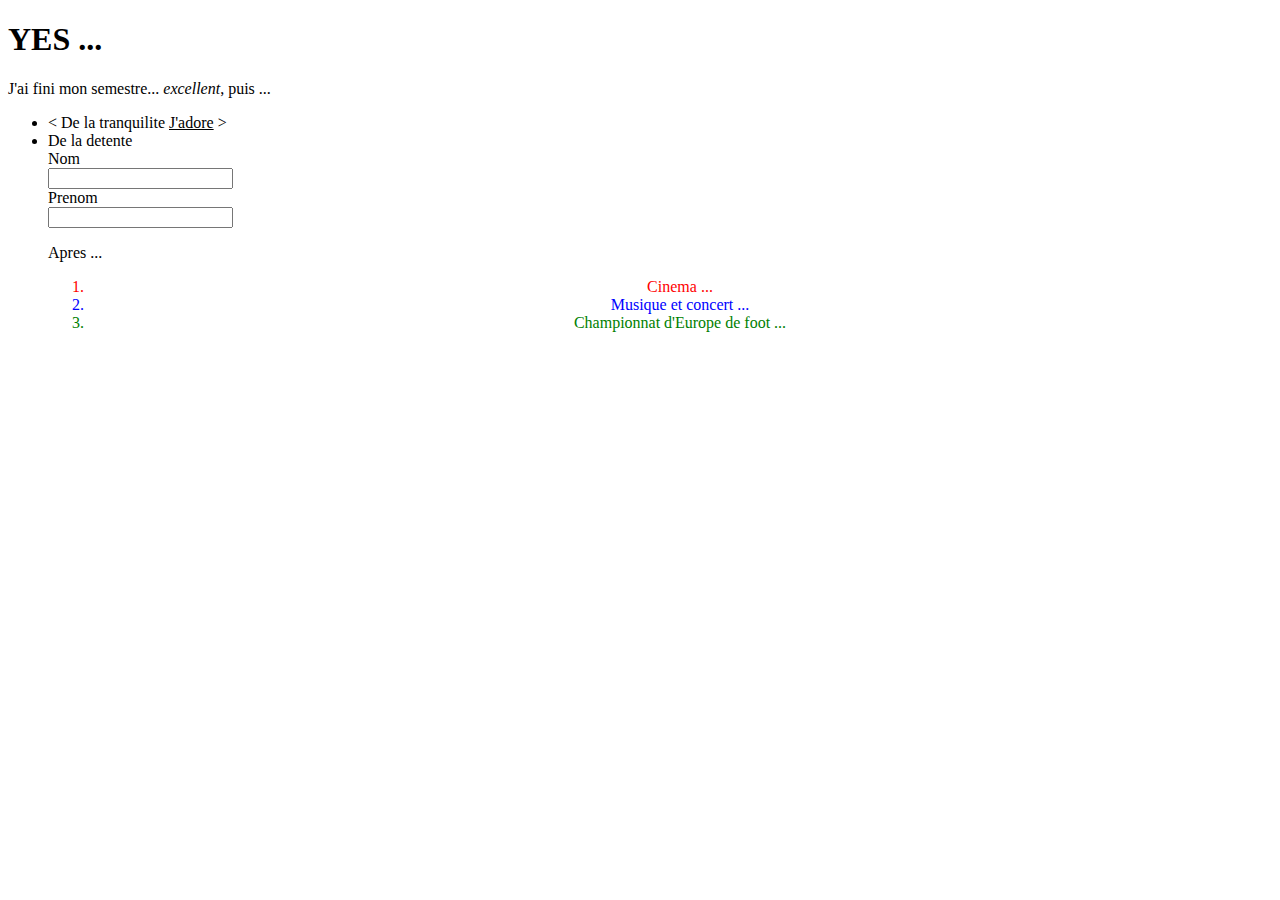
<file: R109_SAE14/exo1/index.html>
<!DOCTYPE html>
<html lang="en">
<head>
    <meta charset="UTF-8">
    <meta http-equiv="X-UA-Compatible" content="IE=edge">
    <meta name="viewport" content="width=device-width, initial-scale=1.0">
    <link rel="stylesheet" href="styles.css">
    <title>Document</title>
</head>
<body>
    <h1><strong>YES ...</strong></h1>
    <p>J'ai fini mon semestre... <i>excellent</i>, puis ...</p>

    <ul>
        <li>< De la tranquilite <u>J'adore</u> ></li>
        <li>De la detente</li>
    
    <form action=""">
        <label for="nom">Nom</label>
        <br>
        <input type="text" name="nom" id="nom">
        <br>
        <label for="prenom">Prenom</label> 
        <br>
        <input type="text" name="prenom" id="prenom">
    
        <br>
    <p>Apres ...</p>

    <ol id="centrer">
        <li style="color:red"> Cinema ...</li>
        <li style="color: blue;">Musique et concert ...</li>
        <li style="color:green">Championnat d'Europe de foot ...</li>
    </ol>

</body>
</html>
</file>
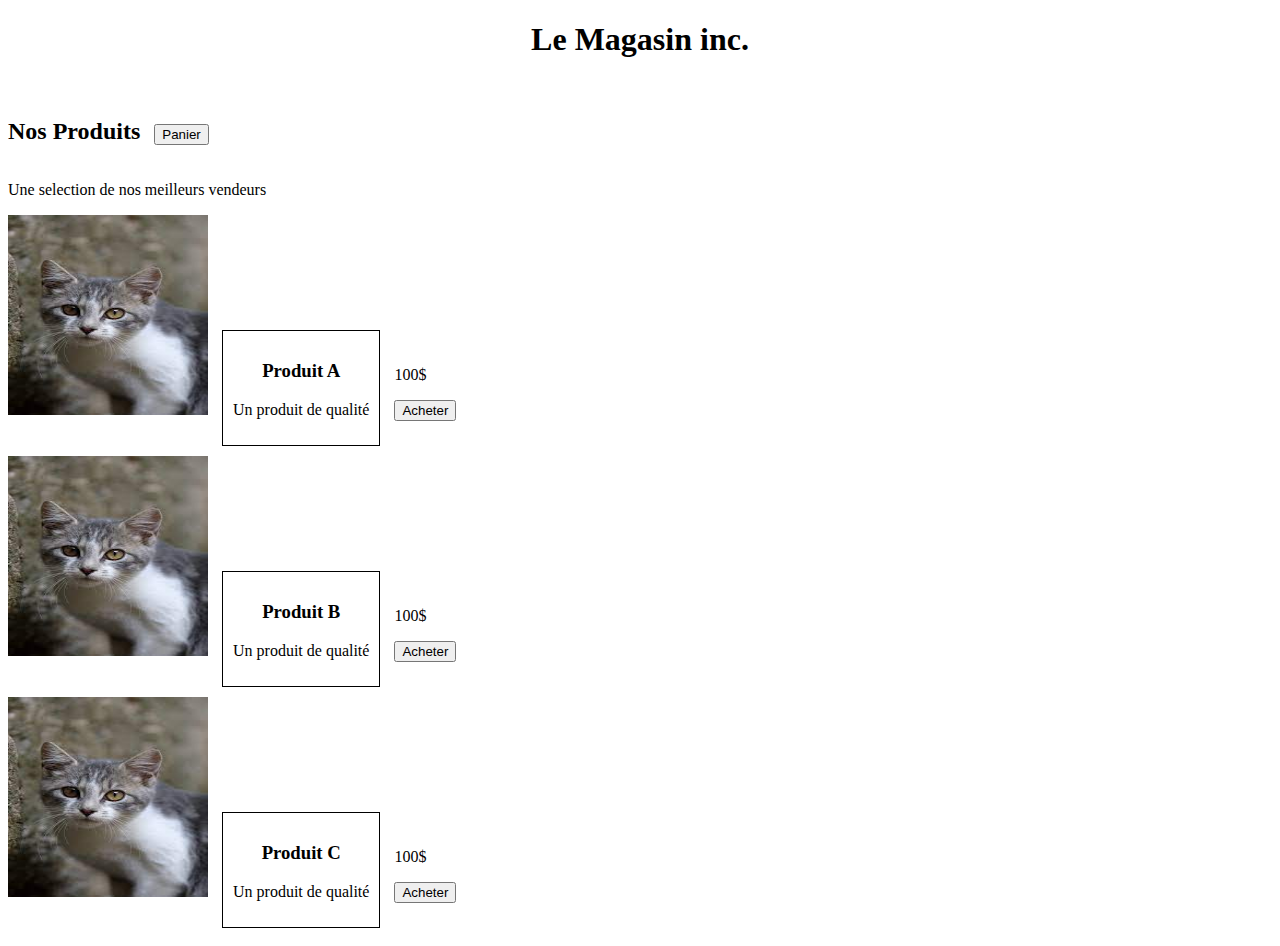
<file: R109_SAE14/exo2/index.html>
<!DOCTYPE html>
<html lang="fr">
<head>
    <meta charset="UTF-8">
    <meta http-equiv="X-UA-Compatible" content="IE=edge">
    <meta name="viewport" content="width=device-width, initial-scale=1.0">
    <link rel="stylesheet" href="styles.css">
    <title>Document</title>
</head>
<body>
    <h1 id="center_bold">Le Magasin inc.</h1>
    <br>
    <div id="titre">
        <h2>Nos Produits</h2> 
    </div>
    <div id="buton">
        <button>Panier</button>
    </div>
    <p>Une selection de nos meilleurs vendeurs</p>
    <div id="produits">
        <div id="produit1">
            <img src="chat.jpeg" alt="produit1" width="200" height="200">
            <div id="produit">
                <h3>Produit A</h3>
                <p>Un produit de qualité</p>
            </div>
            <div id="prix">
                <p>100$</p>
                <button>Acheter</button>
            </div>
        </div>
        <div id="produits">
            <div id="produit1">
                <img src="chat.jpeg" alt="produit1" width="200" height="200">
                <div id="produit">
                    <h3>Produit B</h3>
                    <p>Un produit de qualité</p>
                </div>
                <div id="prix">
                    <p>100$</p>
                    <button>Acheter</button>
                </div>
            </div>
            <div id="produits">
                <div id="produit1">
                    <img src="chat.jpeg" alt="produit1" width="200" height="200">
                    <div id="produit">
                        <h3>Produit C</h3>
                        <p>Un produit de qualité</p>
                    </div>
                    <div id="prix">
                        <p>100$</p>
                        <button>Acheter</button>
                    </div>
</body>
</html>
</file>
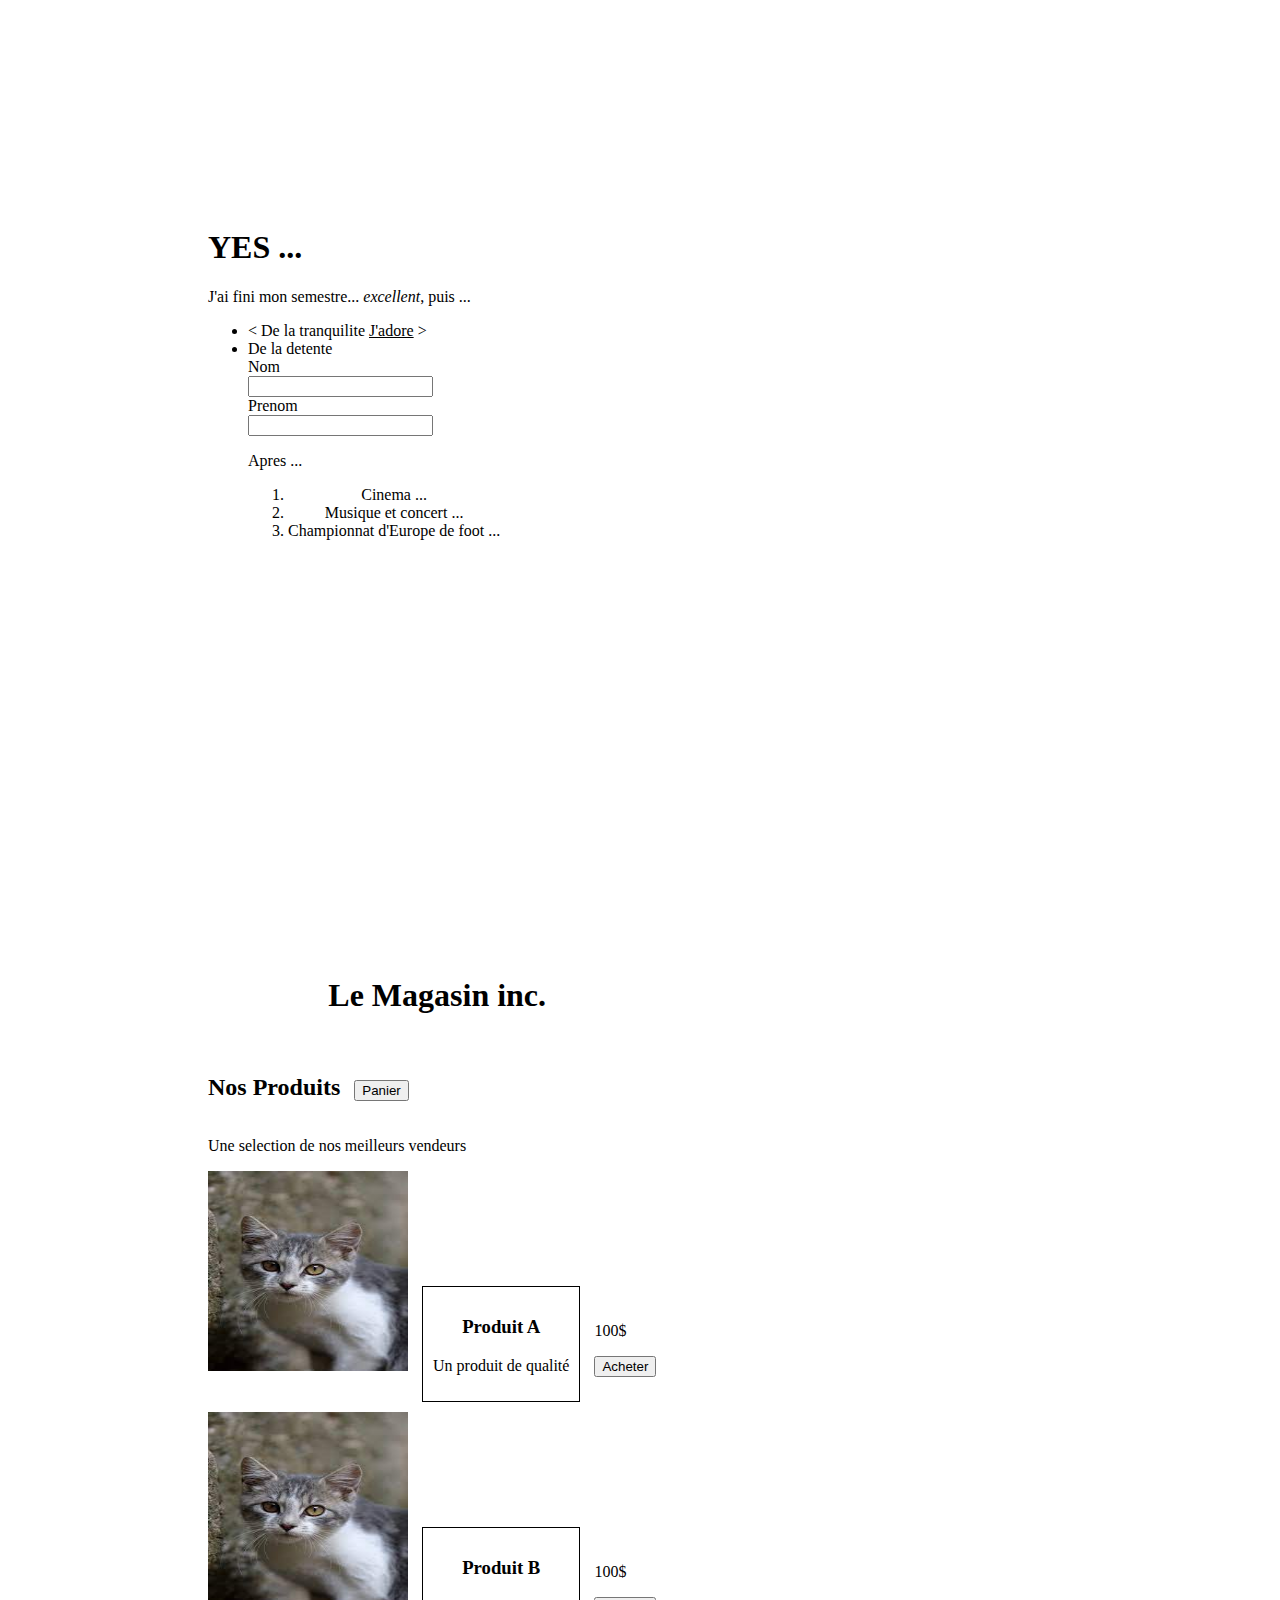
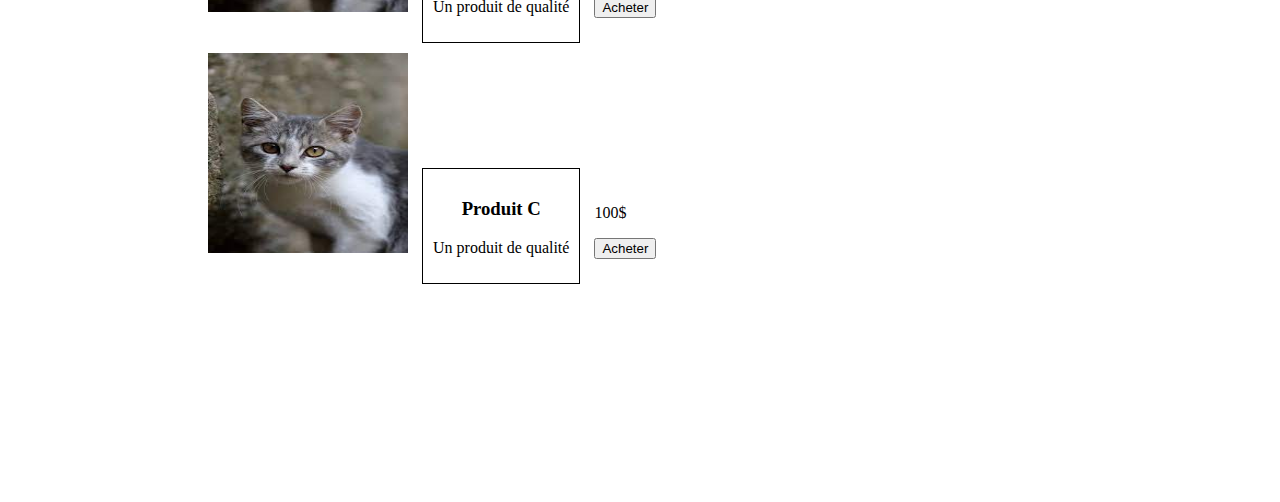
<file: R109_SAE14/exo3/index.html>
<!DOCTYPE html>
<html lang="en">
<head>
    <meta charset="UTF-8">
    <meta http-equiv="X-UA-Compatible" content="IE=edge">
    <meta name="viewport" content="width=device-width, initial-scale=1.0">
    <link rel="stylesheet" href="styles.css">
    <title>Document</title>
</head>
<body>
    <div id="toto">
        <!DOCTYPE html>
<html lang="en">
<head>
    <meta charset="UTF-8">
    <meta http-equiv="X-UA-Compatible" content="IE=edge">
    <meta name="viewport" content="width=device-width, initial-scale=1.0">
    <link rel="stylesheet" href="styles1.css">
    <title>Document</title>
</head>
<body>
    <h1><strong>YES ...</strong></h1>
    <p>J'ai fini mon semestre... <i>excellent</i>, puis ...</p>

    <ul>
        <li>< De la tranquilite <u>J'adore</u> ></li>
        <li>De la detente</li>
    
    <form action=""">
        <label for="nom">Nom</label>
        <br>
        <input type="text" name="nom" id="nom">
        <br>
        <label for="prenom">Prenom</label> 
        <br>
        <input type="text" name="prenom" id="prenom">
    
        <br>
    <p>Apres ...</p>

    <ol id="centrer">
        <li id="color_rouge"> Cinema ...</li>
        <li id="color_bleu">Musique et concert ...</li>
        <li id="color_vert">Championnat d'Europe de foot ...</li>
    </ol>

</body>
</html>
    </div>
<div id="toto">
    <!DOCTYPE html>
    <html lang="fr">
    <head>
        <meta charset="UTF-8">
        <meta http-equiv="X-UA-Compatible" content="IE=edge">
        <meta name="viewport" content="width=device-width, initial-scale=1.0">
        <link rel="stylesheet" href="styles2.css">
        <title>Document</title>
    </head>
    <body>
        <h1 id="center_bold">Le Magasin inc.</h1>
        <br>
        <div id="titre">
            <h2>Nos Produits</h2> 
        </div>
        <div id="buton">
            <button>Panier</button>
        </div>
        <p>Une selection de nos meilleurs vendeurs</p>
        <div id="produits">
            <div id="produit1">
                <img src="chat.jpeg" alt="produit1" width="200" height="200">
                <div id="produit">
                    <h3>Produit A</h3>
                    <p>Un produit de qualité</p>
                </div>
                <div id="prix">
                    <p>100$</p>
                    <button>Acheter</button>
                </div>
            </div>
            <div id="produits">
                <div id="produit1">
                    <img src="chat.jpeg" alt="produit1" width="200" height="200">
                    <div id="produit">
                        <h3>Produit B</h3>
                        <p>Un produit de qualité</p>
                    </div>
                    <div id="prix">
                        <p>100$</p>
                        <button>Acheter</button>
                    </div>
                </div>
                <div id="produits">
                    <div id="produit1">
                        <img src="chat.jpeg" alt="produit1" width="200" height="200">
                        <div id="produit">
                            <h3>Produit C</h3>
                            <p>Un produit de qualité</p>
                        </div>
                        <div id="prix">
                            <p>100$</p>
                            <button>Acheter</button>
                        </div>
    </body>
    </html>
    
    
</div>

</body>
</html>
</file>
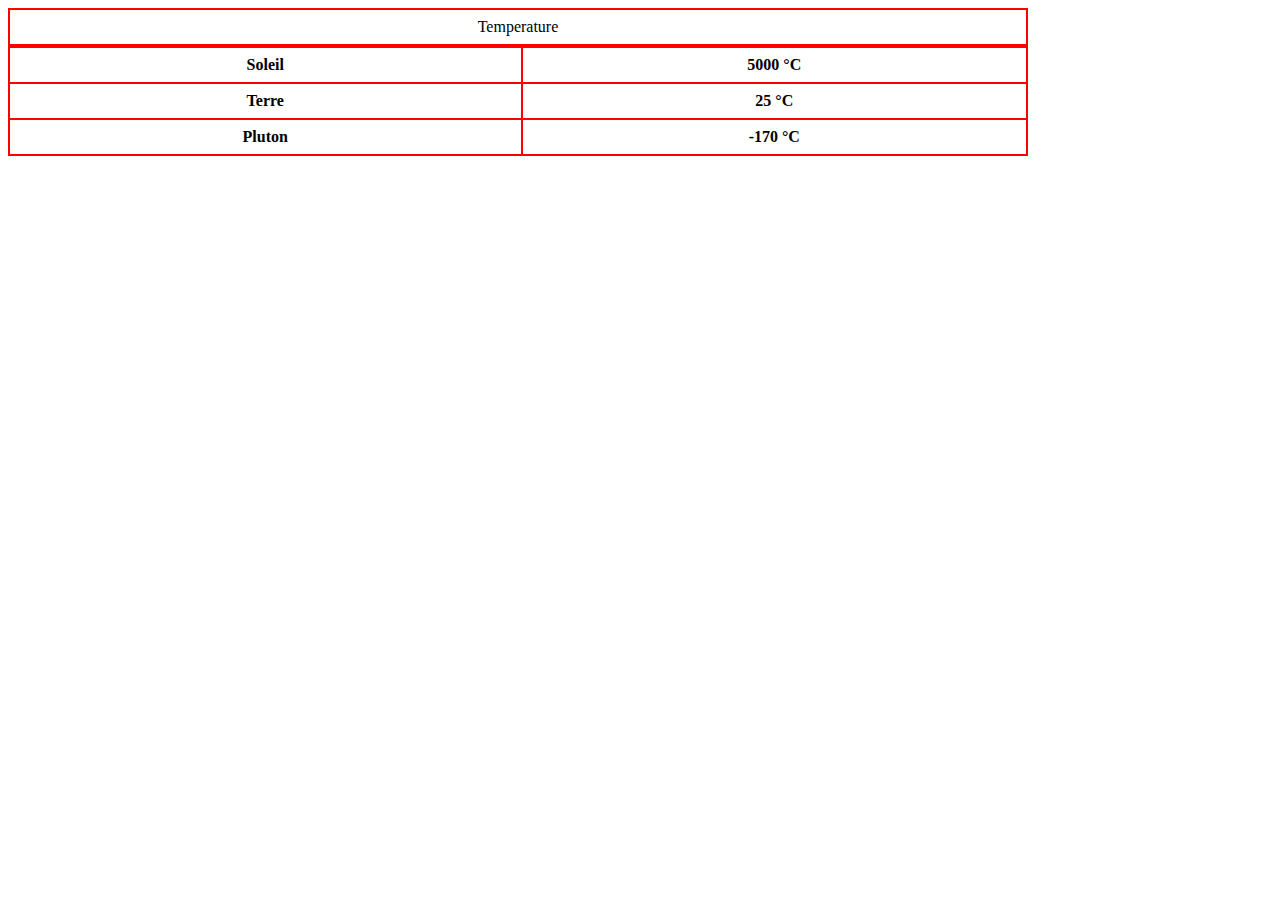
<file: R109_SAE14/exo4/index.html>
<!DOCTYPE html>
<html lang="en">
<head>
    <meta charset="UTF-8">
    <meta http-equiv="X-UA-Compatible" content="IE=edge">
    <meta name="viewport" content="width=device-width, initial-scale=1.0">
    <link rel="stylesheet" href="styles.css">
    <title>Document</title>
</head>
<body>
<!--Tableau avec une colonne et 4 lignes-->
<table>
  
    <caption>Temperature</caption>
  
  <tr> <th>Soleil</th> <th>5000 °C</th> </tr>
  
  <tr> <th>Terre</th> <th>25 °C</th> </tr>
  
  <tr> <th>Pluton</th> <th>-170 °C</th> </tr>
  
  </table>
  
</body>
</html>
</file>
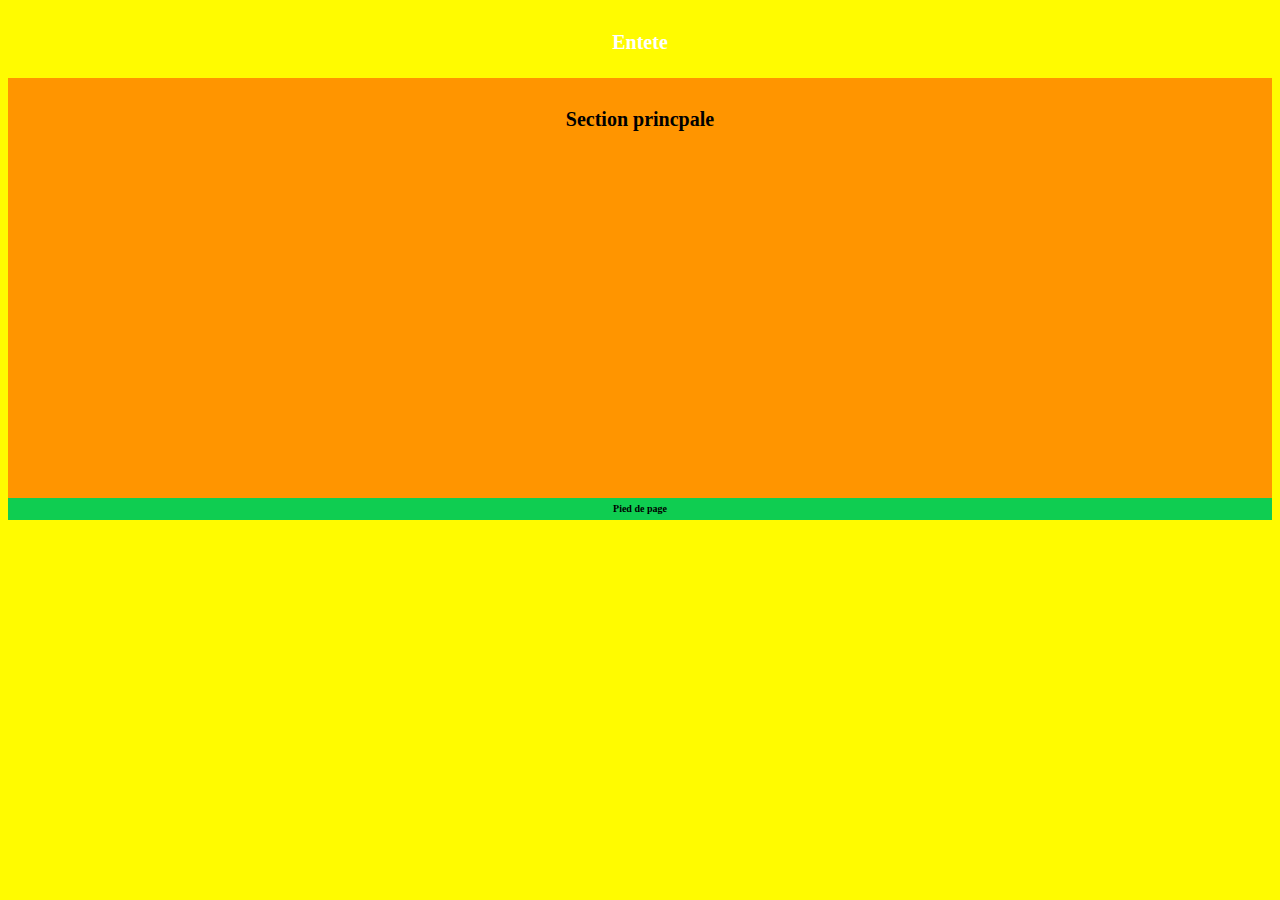
<file: R109_SAE14/exo5/index.html>
<!DOCTYPE html>
<html lang="en">
<head>
    <meta charset="UTF-8">
    <meta http-equiv="X-UA-Compatible" content="IE=edge">
    <meta name="viewport" content="width=device-width, initial-scale=1.0">
    <link rel="stylesheet" href="styles.css">
    <title>Document</title>
</head>
<body id="color_jaune">
    <div id="entete">
        <h1>Entete</h1>
    </div>

    <div id="principale">
        <p>Section princpale</p>
    </div>
    
    <div id="pied">
        <p>Pied de page</p>
    </div>
</body>
</html>
</file>
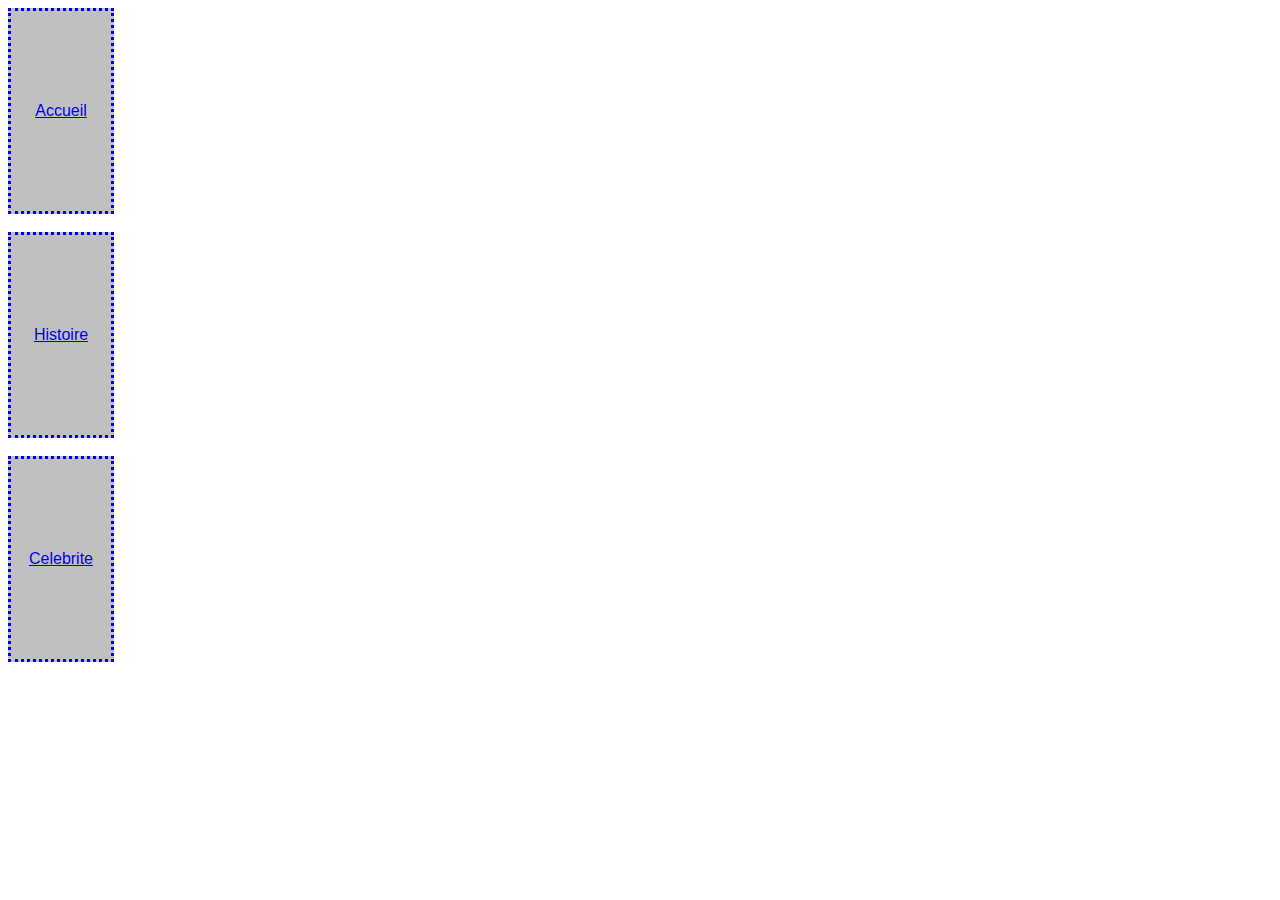
<file: R109_SAE14/exo6/index.html>
<!DOCTYPE html>
<html lang="en">
  <head>
    <meta charset="UTF-8" />
    <meta http-equiv="X-UA-Compatible" content="IE=edge" />
    <meta name="viewport" content="width=device-width, initial-scale=1.0" />
    <link rel="stylesheet" href="styles.css" />
    <title>Business website</title>
  </head>
  <body>
    <div>
        <nav>
            <a id="exo6" href="./index.html">Accueil</a> <br>
            <a id="exo6" href="./about.html">Histoire</a> <br>
            <a id="exo6" href="./service.html">Celebrite</a>
        </nav>
    </div>
  </body>
</html>
</file>
<file: R109_SAE14/exo1/styles.css>
#color-rouge {
    color: #ff0000;
}
#color-bleu {
    color: #0000ff;
}
#color-vert {
    color: #00ff00;
}
#centrer {
    text-align: center;
}


u {
    text-decoration: underline;
    text-decoration-style: solid;
  }
</file>
<file: R109_SAE14/exo2/styles.css>
#center_bold {
    font-weight: bold;
    text-align: center;
}

#titre { display:inline-block;margin-right:10px;
        font-weight: bold;
} 
#buton {display:inline-block;
}

#produit{
    display:inline-block;margin-right:10px;
    border: 1px solid black;
    margin: 10px;
    padding: 10px;
    text-align: center;
}
#prix{
    display:inline-block;margin-right:10px;
}
</file>
<file: R109_SAE14/exo3/styles.css>
#toto { display:inline-block;
    margin-right:10px;
    padding: 200px;
}
</file>
<file: R109_SAE14/exo3/styles1.css>
#color-rouge {
    color: #ff0000;
}
#color-bleu {
    color: #0000ff;
}
#color-vert {
    color: #00ff00;
}
#centrer {
    text-align: center;
}


u {
    text-decoration: underline;
    text-decoration-style: solid;
  }
</file>
<file: R109_SAE14/exo3/styles2.css>
#center_bold {
    font-weight: bold;
    text-align: center;
}

#titre { display:inline-block;margin-right:10px;
        font-weight: bold;
} 
#buton {display:inline-block;
}

#produit{
    display:inline-block;margin-right:10px;
    border: 1px solid black;
    margin: 10px;
    padding: 10px;
    text-align: center;
}
#prix{
    display:inline-block;margin-right:10px;
}
</file>
<file: R109_SAE14/exo4/styles.css>
table, caption, th, td {

    border: 2px solid red;
    border-collapse: collapse;
    width: 1000px;
    }
caption, th, td {   
    padding: 8px;
    
    }
</file>
<file: R109_SAE14/exo5/styles.css>
#color_jaune{
    background-color: #fffb00;
}
#entete{
    background-color: #fffb00;
    color: #FFFFFF;
    text-align: center;
    font-size: 10px;
    font-weight: bold;
    padding: 10px;
    margin: 0px;
}
#principale{
    background-color: #ff9500;
    color: #000000;
    text-align: center;
    font-size: 20px;
    font-weight: bold;
    padding: 10px;
    margin: 0px;
    height: 400px;
}
#pied{
    background-color: #0fcd51;
    color: #000000;
    text-align: center;
    font-size: 10px;
    font-weight: bold;
    padding: 10px;
    height: 2px;
    align-items: center;
    justify-content: center;
    display: flex;


}
</file>
<file: R109_SAE14/exo6/styles.css>
/* id selector qui fait un care entoure de pointillets */
#exo6 {
    display: flex;
    justify-content: center;
    align-items: center;
    width: 100px;
    height: 200px;
    background: silver;
    font-family: 'Arial';
    border-style: dotted;
  }
</file>
